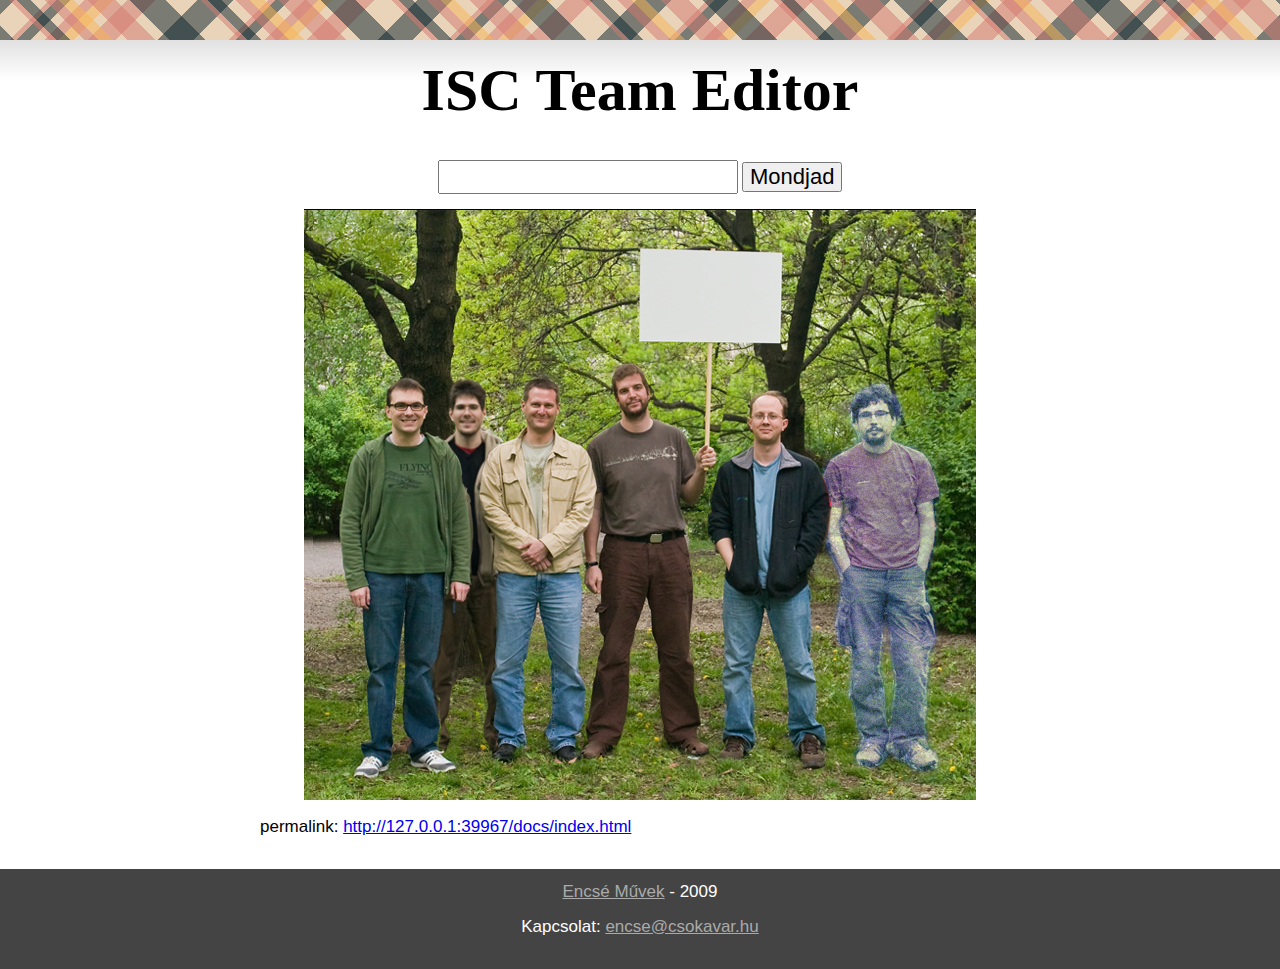
<file: docs/index.html>
<!DOCTYPE html>
<html>

<head>
    <title>ISC Team Editor</title>
    <meta http-equiv="Content-Type" content="text/html; charset=utf-8" />
    <meta name="author" content="Encsé (encse)" />
    <link href="style.css" media="all" rel="stylesheet" type="text/css" />
    <link rel="preconnect" href="https://fonts.gstatic.com">
    <script type="text/javascript">
        let stText;
        let mask = 0;

        function Sign(st) {
            this.fLoaded = false;
            let signDiv = document.createElement('div');
            signDiv.id = 'sign';
            document.getElementById('image-container').prepend(signDiv);

            this.Toggle = function () {
                this.fToggle = !this.fToggle;
                this.adjustImage();
            }

            this.setText = function (st) {
                this.adjustImage();

                signDiv.innerText = st;
                let width = signDiv.clientWidth;
                let contentWidth = signDiv.scrollWidth;
                let fontSize = 500;
                signDiv.style.fontSize = fontSize + 'px';
                while (signDiv.scrollWidth > signDiv.clientWidth || signDiv.scrollHeight > signDiv.clientHeight) {
                    fontSize--;
                    signDiv.style.fontSize = fontSize + 'px';
                }
                stText = st;
                updateLink();
            }

            this.adjustImage = function () {
                signDiv.style.width = '140px';
                signDiv.style.height = '88px';
                if (!this.fToggle) {
                    signDiv.style.left = '336px';
                    signDiv.style.top = '40px';
                    signDiv.style.transform = 'rotate(1deg)';
                } else {
                    signDiv.style.left = '365px';
                    signDiv.style.top = '44px';
                    signDiv.style.transform = 'rotate(11deg)';
                }
            }
            this.fToggle = false;
            this.setText(st);
        }

        function Person(urlImage, x, y, height, maskId, rgpoly, sign) {
            this._urlImage = urlImage;
            const img = document.createElement('img');
            img.setAttribute('src', urlImage);
            const div = document.createElement('div');
            div.setAttribute('class', 'person');
            div.appendChild(img);
            div.style.top = `${y}px`;
            div.style.left = `${x}px`;
            div.style.height = `${height}px`;
            document.getElementById('image-container').appendChild(div);

            if (rgpoly) {
                for (let i = 0; i < rgpoly.length; i++) {
                    for (let j = 0; j < rgpoly[i].length; j += 2) {
                        rgpoly[i][j] += x;
                        rgpoly[i][j + 1] += y;
                    }
                    const area = document.createElement('area');
                    area.setAttribute('shape', 'poly');
                    area.setAttribute('coords', rgpoly[i]);
                    area.style.cursor = 'pointer';
                    area.onclick = toggle;
                    document.getElementById('themap').appendChild(area);
                }
            }

            function toggle() {
                mask ^= maskId;
                updateImage((mask & maskId) != 0);
                updateLink();
                if (sign)
                    sign.Toggle();
            }

            if ((mask & maskId) != 0) {
                updateImage(true);
                if (sign)
                    sign.Toggle();
            } else {
                updateImage(false);
            }

            function updateImage(fToggle) {
                if (fToggle)
                    img.style.top = `-${height}px`;
                else
                    img.style.top = `0`;
            }
        }
        window.onload = () => {

            const query = new URLSearchParams(location.search);

            let stInitialText = query.has('q') ? query.get('q') : '';
            mask = parseInt(query.has('t') ? query.get('t') : '0', 10);

            if (stInitialText)
                stInitialText = unescape(stInitialText);
            else
                stInitialText = '';

            const sign = new Sign(stInitialText);
            document.getElementById('q').value = stInitialText;

            document.getElementById('query').onsubmit = () => {
                sign.setText(document.getElementById('q').value);
                return false;
            }

            const imageContainer = document.getElementById('image-container');
            const transparentImage = document.createElement('img');
            transparentImage.src = '[data-uri]';
            transparentImage.id = 'overlay';
            transparentImage.useMap = '#themap';
            imageContainer.appendChild(transparentImage);
            const map = document.createElement('map');
            map.name = 'themap';
            map.id = 'themap';
            imageContainer.appendChild(map);

            new Person('cactus.png', 20, 170, 382, 1,
                [
                    [115, 2, 102, 36, 112, 45, 110, 55, 132, 96, 141, 223, 114, 208, 111, 263, 103, 297, 105, 310, 109, 325, 109, 359, 107, 365, 113, 370, 117, 321, 130, 236, 138, 254, 144, 303, 144, 341, 154, 377, 171, 377, 171, 260, 169, 152, 157, 135, 152, 95, 162, 70, 173, 65, 152, 42, 144, 41, 146, 11, 144, 0, 124, -3], 
                    [134, 381, 115, 396, 114, 420, 121, 434, 107, 441, 122, 462, 128, 505, 142, 528, 141, 592, 135, 606, 120, 597, 104, 679, 109, 705, 109, 742, 107, 749, 118, 754, 117, 696, 116, 672, 131, 612, 143, 681, 144, 724, 150, 756, 165, 758, 171, 748, 167, 718, 169, 700, 162, 687, 172, 650, 167, 575, 169, 536, 155, 511, 155, 470, 168, 449, 171, 445, 157, 428, 147, 421, 151, 397, 144, 383]
                ]);
            new Person('andras.png', 29, 155, 419, 2,
                new Array(
                    new Array(67, 11, 50, 44, 56, 60, 51, 68, 21, 88, 0, 171, 16, 242, 32, 257, 36, 310, 31, 375, 15, 412, 45, 419, 57, 400, 61, 367, 61, 348, 70, 246, 75, 404, 109, 413, 127, 406, 106, 375, 102, 321, 113, 237, 129, 239, 136, 217, 136, 142, 125, 96, 108, 75, 86, 58, 94, 37, 88, 19),
                    new Array(71, 432, 52, 465, 55, 483, 25, 504, 2, 609, 23, 664, 30, 717, 31, 795, 18, 826, 43, 832, 60, 813, 70, 674, 77, 819, 110, 832, 123, 824, 104, 794, 110, 675, 125, 663, 135, 645, 135, 575, 122, 502, 93, 482, 100, 457, 94, 438, 84, 431)
                ));
            new Person('maya.png', 253, 32, 521, 4,
                new Array(
                    new Array(75, 122, 51, 144, 63, 181, 25, 210, 34, 204, 42, 223, 40, 264, 25, 297, 24, 341, 40, 358, 45, 399, 27, 489, 19, 508, 20, 514, 46, 520, 69, 496, 75, 445, 72, 410, 87, 362, 107, 509, 153, 520, 155, 503, 137, 488, 143, 479, 136, 441, 131, 394, 136, 339, 127, 273, 142, 262, 146, 227, 157, 220, 154, 200, 137, 207, 119, 183, 90, 171, 94, 152, 79, 124, 77, 125),
                    new Array(74, 644, 59, 654, 67, 684, 66, 697, 29, 725, 41, 743, 39, 788, 22, 819, 43, 879, 44, 918, 28, 1022, 19, 1036, 40, 1036, 64, 1019, 69, 967, 69, 932, 89, 877, 107, 1028, 138, 1034, 152, 1030, 138, 1007, 145, 997, 132, 907, 135, 869, 124, 788, 142, 786, 147, 746, 158, 740, 149, 720, 137, 729, 126, 708, 94, 695, 93, 674, 90, 650)
                ),
                sign
            );
            new Person('david.png', 172, 165, 394, 8,
                new Array(
                    new Array(56, 6, 44, 49, 31, 74, 3, 110, 11, 157, 14, 332, 21, 371, 12, 385, 37, 395, 53, 373, 48, 299, 64, 235, 76, 331, 66, 371, 82, 387, 101, 387, 108, 330, 101, 291, 110, 225, 104, 194, 108, 161, 114, 141, 117, 106, 109, 73, 86, 59, 79, 30, 80, 7),
                    new Array(59, 397, 41, 415, 44, 451, 13, 467, -1, 524, 16, 571, 21, 765, 14, 778, 31, 780, 48, 758, 46, 687, 60, 629, 72, 699, 73, 738, 65, 762, 78, 780, 101, 779, 105, 744, 110, 710, 101, 685, 108, 627, 106, 574, 104, 560, 117, 539, 118, 500, 109, 466, 81, 449, 81, 409, 72, 396)
                ));
            new Person('zape_jedi.png', 508, 167, 419, 16,
                new Array(
                    new Array(58, 9, 37, 20, 42, 56, 45, 65, 17, 84, 7, 109, 16, 138, 11, 172, 27, 203, 22, 264, 36, 273, 36, 317, 49, 361, 43, 388, 68, 391, 79, 379, 112, 396, 128, 387, 114, 364, 113, 345, 116, 275, 125, 265, 116, 213, 123, 134, 126, 114, 112, 71, 80, 60, 84, 34, 75, 12),
                    new Array(60, 429, 36, 441, 53, 478, 16, 505, 11, 544, 20, 598, 30, 624, 23, 677, 39, 700, 36, 742, 47, 782, 42, 803, 54, 809, 71, 808, 77, 792, 112, 816, 131, 807, 115, 780, 118, 692, 128, 683, 115, 632, 127, 566, 123, 542, 130, 535, 113, 494, 85, 482, 91, 449, 76, 429)
                ));

            new Person('encse.png', 402, 179, 384, 32,
                new Array(
                    new Array(54, 2, 39, 16, 45, 48, 10, 75, -1, 150, 17, 181, 13, 292, 12, 368, 45, 373, 52, 348, 47, 289, 57, 222, 80, 297, 78, 352, 96, 381, 119, 378, 120, 355, 110, 324, 102, 187, 121, 149, 121, 104, 104, 63, 77, 51, 82, 34, 79, 9, 69, -2, 69, -2),
                    new Array(52, 386, 36, 412, 40, 435, 14, 464, -3, 534, 20, 562, 15, 635, 15, 732, 12, 754, 46, 758, 54, 731, 48, 671, 58, 605, 75, 674, 78, 736, 93, 761, 117, 759, 120, 739, 113, 706, 103, 565, 120, 531, 120, 491, 102, 449, 77, 439, 84, 415, 82, 392, 67, 382, 67, 382)
                )
            );

        };

        function updateLink() {
            let url = new URL(location.pathname, location.href);
            if (stText != '')
                url.searchParams.set('q', stText);
            if (mask != 0)
                url.searchParams.set('t', mask);

            document.getElementById('permalink').innerHTML = `<a href="${url}">${url}</a>`;
        }
    </script>


    <style>
        img {
            user-select: none;
        }

        #image-container {
            position: relative;
            width: 672px;
            margin: 0 auto;
        }

        .person {
            overflow: hidden;
            position: absolute;
            background: transparent;
        }

        .person img {
            position: relative;
            cursor: pointer;
        }

        #sign {
            position: absolute;
            background: transparent;
            padding: 5 10px;
            z-index: 10;
            text-align: center;
            display: flex;
            align-items: center;
        }

        #overlay {
            position: absolute;
            top: 0;
            left: 0;
            width: 672px;
            height: 591px;
            z-index: 20;
        }
    </style>
</head>

<body>
    <div id="container">
        <div id="top">
            <div id="top-content">
                <div id="logo">
                    <h1>
                        <a href="https://csokavar.hu"></a>
                    </h1>
                </div>
            </div>
        </div>
        <!-- top -->

        <div id="main">
            <div id="main-content">

                <h2>ISC Team Editor</h2>
                <form id="query">
                    <input type="text" size="10" id="q" value="Ide írj valamit!" />
                    <input type="submit" value="Mondjad" />
                </form>
                <div id="image-container">
                    <img src="team.jpg" />
                </div>
                <p class="center">permalink: <span id="permalink"></span></p>

            </div>
            <!-- main-content -->
        </div>
        <!-- main -->


        <div id="footer">
            <p><a href="https://csokavar.hu/">Encsé Művek</a> - 2009</p>
            <p>Kapcsolat: <a href="mailto:encse@csokavar.hu">encse@csokavar.hu</a></p>
        </div>

    </div>
    <!--container -->
</body>

</html>
</file>
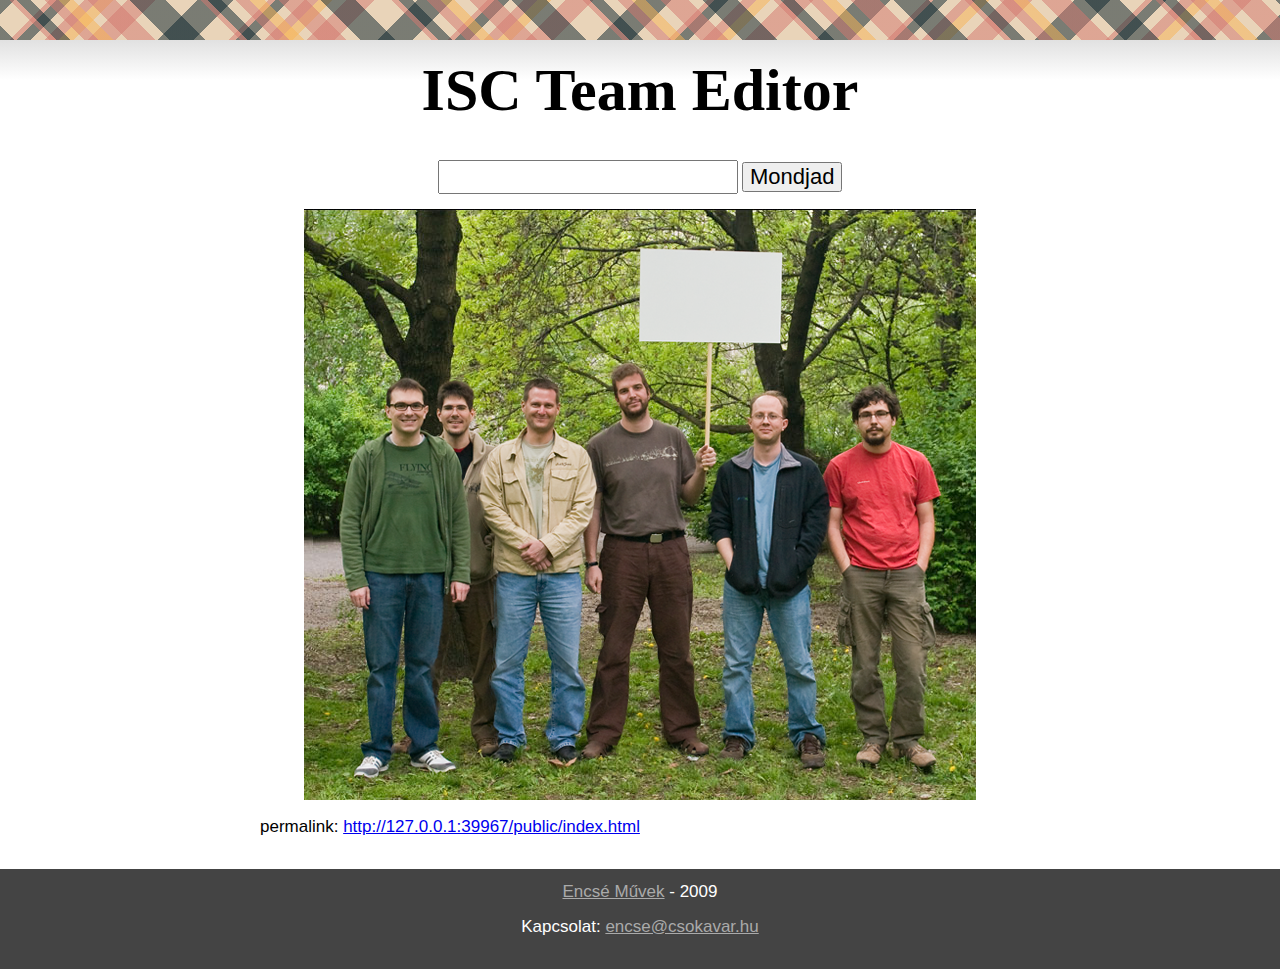
<file: public/index.html>
<!DOCTYPE html>
<html>

<head>
    <title>ISC Team Editor</title>
    <meta http-equiv="Content-Type" content="text/html; charset=utf-8" />
    <meta name="author" content="Encsé (encse)" />
    <link href="style.css" media="all" rel="stylesheet" type="text/css" />
    <link rel="preconnect" href="https://fonts.gstatic.com">
    <script type="text/javascript">
        let stText;
        let mask = 0;

        function Sign(st) {
            this.fLoaded = false;
            let signDiv = document.createElement('div');
            signDiv.id = 'sign';
            document.getElementById('image-container').prepend(signDiv);

            this.Toggle = function() {
                this.fToggle = !this.fToggle;
                this.adjustImage();
            }

            this.setText = function(st) {
                this.adjustImage();

                signDiv.innerText = st;
                let width = signDiv.clientWidth;
                let contentWidth = signDiv.scrollWidth;
                let fontSize = 500;
                signDiv.style.fontSize = fontSize + 'px';
                while (signDiv.scrollWidth > signDiv.clientWidth || signDiv.scrollHeight > signDiv.clientHeight) {
                    fontSize--;
                    signDiv.style.fontSize = fontSize + 'px';
                }
                stText = st;
                updateLink();
            }

            this.adjustImage = function() {
                signDiv.style.width = '140px';
                signDiv.style.height = '88px';
                if (!this.fToggle) {
                    signDiv.style.left = '336px';
                    signDiv.style.top = '40px';
                    signDiv.style.transform = 'rotate(1deg)';
                } else {
                    signDiv.style.left = '365px';
                    signDiv.style.top = '44px';
                    signDiv.style.transform = 'rotate(11deg)';
                }
            }
            this.fToggle = false;
            this.setText(st);
        }

        function Person(urlImage, x, y, height, maskId, rgpoly, sign) {
            this._urlImage = urlImage;
            const img = document.createElement('img');
            img.setAttribute('src', urlImage);
            const div = document.createElement('div');
            div.setAttribute('class', 'person');
            div.appendChild(img);
            div.style.top = `${y}px`;
            div.style.left = `${x}px`;
            div.style.height = `${height}px`;
            document.getElementById('image-container').appendChild(div);

            if (rgpoly) {
                for (let i = 0; i < rgpoly.length; i++) {
                    for (let j = 0; j < rgpoly[i].length; j += 2) {
                        rgpoly[i][j] += x;
                        rgpoly[i][j + 1] += y;
                    }
                    const area = document.createElement('area');
                    area.setAttribute('shape', 'poly');
                    area.setAttribute('coords', rgpoly[i]);
                    area.style.cursor = 'pointer';
                    area.onclick = toggle;
                    document.getElementById('themap').appendChild(area);
                }
            }

            function toggle() {
                mask ^= maskId;
                updateImage((mask & maskId) != 0);
                updateLink();
                if (sign)
                    sign.Toggle();
            }

            if ((mask & maskId) != 0) {
                updateImage(true);
                if (sign)
                    sign.Toggle();
            } else {
                updateImage(false);
            }

            function updateImage(fToggle) {
                if (fToggle)
                    img.style.top = `-${height}px`;
                else
                    img.style.top = `0`;
            }
        }
        window.onload = () => {

            const query = new URLSearchParams(location.search);

            let stInitialText = query.has('q') ? query.get('q') : '';
            mask = parseInt(query.has('t') ? query.get('t') : '0', 10);

            if (stInitialText)
                stInitialText = unescape(stInitialText);
            else
                stInitialText = '';

            const sign = new Sign(stInitialText);
            document.getElementById('q').value = stInitialText;

            document.getElementById('query').onsubmit = () => {
                sign.setText(document.getElementById('q').value);
                return false;
            }

            const imageContainer = document.getElementById('image-container');
            const transparentImage = document.createElement('img');
            transparentImage.src = '[data-uri]';
            transparentImage.id = 'overlay';
            transparentImage.useMap = '#themap';
            imageContainer.appendChild(transparentImage);
            const map = document.createElement('map');
            map.name = 'themap';
            map.id = 'themap';
            imageContainer.appendChild(map);

            new Person('cactus.png', 115, 170, 382, 1,
                new Array(
                    new Array(20, 2, 7, 36, 17, 45, 15, 55, 37, 96, 46, 223, 19, 208, 16, 263, 8, 297, 10, 310, 14, 325, 14, 359, 12, 365, 18, 370, 22, 321, 35, 236, 43, 254, 49, 303, 49, 341, 59, 377, 76, 377, 76, 260, 74, 152, 62, 135, 57, 95, 67, 70, 78, 65, 57, 42, 49, 41, 51, 11, 49, 0, 29, -3),
                    new Array(39, 381, 20, 396, 19, 420, 26, 434, 12, 441, 27, 462, 33, 505, 47, 528, 46, 592, 40, 606, 25, 597, 9, 679, 14, 705, 14, 742, 12, 749, 23, 754, 22, 696, 21, 672, 36, 612, 48, 681, 49, 724, 55, 756, 70, 758, 76, 748, 72, 718, 74, 700, 67, 687, 77, 650, 72, 575, 74, 536, 60, 511, 60, 470, 73, 449, 76, 445, 62, 428, 52, 421, 56, 397, 49, 383)
                ));
            new Person('andras.png', 29, 155, 419, 2,
                new Array(
                    new Array(67, 11, 50, 44, 56, 60, 51, 68, 21, 88, 0, 171, 16, 242, 32, 257, 36, 310, 31, 375, 15, 412, 45, 419, 57, 400, 61, 367, 61, 348, 70, 246, 75, 404, 109, 413, 127, 406, 106, 375, 102, 321, 113, 237, 129, 239, 136, 217, 136, 142, 125, 96, 108, 75, 86, 58, 94, 37, 88, 19),
                    new Array(71, 432, 52, 465, 55, 483, 25, 504, 2, 609, 23, 664, 30, 717, 31, 795, 18, 826, 43, 832, 60, 813, 70, 674, 77, 819, 110, 832, 123, 824, 104, 794, 110, 675, 125, 663, 135, 645, 135, 575, 122, 502, 93, 482, 100, 457, 94, 438, 84, 431)
                ));
            new Person('maya.png', 253, 32, 521, 4,
                new Array(
                    new Array(75, 122, 51, 144, 63, 181, 25, 210, 34, 204, 42, 223, 40, 264, 25, 297, 24, 341, 40, 358, 45, 399, 27, 489, 19, 508, 20, 514, 46, 520, 69, 496, 75, 445, 72, 410, 87, 362, 107, 509, 153, 520, 155, 503, 137, 488, 143, 479, 136, 441, 131, 394, 136, 339, 127, 273, 142, 262, 146, 227, 157, 220, 154, 200, 137, 207, 119, 183, 90, 171, 94, 152, 79, 124, 77, 125),
                    new Array(74, 644, 59, 654, 67, 684, 66, 697, 29, 725, 41, 743, 39, 788, 22, 819, 43, 879, 44, 918, 28, 1022, 19, 1036, 40, 1036, 64, 1019, 69, 967, 69, 932, 89, 877, 107, 1028, 138, 1034, 152, 1030, 138, 1007, 145, 997, 132, 907, 135, 869, 124, 788, 142, 786, 147, 746, 158, 740, 149, 720, 137, 729, 126, 708, 94, 695, 93, 674, 90, 650)
                ),
                sign
            );
            new Person('david.png', 172, 165, 394, 8,
                new Array(
                    new Array(56, 6, 44, 49, 31, 74, 3, 110, 11, 157, 14, 332, 21, 371, 12, 385, 37, 395, 53, 373, 48, 299, 64, 235, 76, 331, 66, 371, 82, 387, 101, 387, 108, 330, 101, 291, 110, 225, 104, 194, 108, 161, 114, 141, 117, 106, 109, 73, 86, 59, 79, 30, 80, 7),
                    new Array(59, 397, 41, 415, 44, 451, 13, 467, -1, 524, 16, 571, 21, 765, 14, 778, 31, 780, 48, 758, 46, 687, 60, 629, 72, 699, 73, 738, 65, 762, 78, 780, 101, 779, 105, 744, 110, 710, 101, 685, 108, 627, 106, 574, 104, 560, 117, 539, 118, 500, 109, 466, 81, 449, 81, 409, 72, 396)
                ));
            new Person('zape.png', 508, 167, 419, 16,
                new Array(
                    new Array(58, 9, 37, 20, 42, 56, 45, 65, 17, 84, 7, 109, 16, 138, 11, 172, 27, 203, 22, 264, 36, 273, 36, 317, 49, 361, 43, 388, 68, 391, 79, 379, 112, 396, 128, 387, 114, 364, 113, 345, 116, 275, 125, 265, 116, 213, 123, 134, 126, 114, 112, 71, 80, 60, 84, 34, 75, 12),
                    new Array(60, 429, 36, 441, 53, 478, 16, 505, 11, 544, 20, 598, 30, 624, 23, 677, 39, 700, 36, 742, 47, 782, 42, 803, 54, 809, 71, 808, 77, 792, 112, 816, 131, 807, 115, 780, 118, 692, 128, 683, 115, 632, 127, 566, 123, 542, 130, 535, 113, 494, 85, 482, 91, 449, 76, 429)
                ));

            new Person('encse.png', 402, 179, 384, 32,
                new Array(
                    new Array(54, 2, 39, 16, 45, 48, 10, 75, -1, 150, 17, 181, 13, 292, 12, 368, 45, 373, 52, 348, 47, 289, 57, 222, 80, 297, 78, 352, 96, 381, 119, 378, 120, 355, 110, 324, 102, 187, 121, 149, 121, 104, 104, 63, 77, 51, 82, 34, 79, 9, 69, -2, 69, -2),
                    new Array(52, 386, 36, 412, 40, 435, 14, 464, -3, 534, 20, 562, 15, 635, 15, 732, 12, 754, 46, 758, 54, 731, 48, 671, 58, 605, 75, 674, 78, 736, 93, 761, 117, 759, 120, 739, 113, 706, 103, 565, 120, 531, 120, 491, 102, 449, 77, 439, 84, 415, 82, 392, 67, 382, 67, 382)
                )
            );

        };

        function updateLink() {
            let url = new URL(location.pathname, location.href);
            if (stText != '')
                url.searchParams.set('q', stText);
            if (mask != 0)
                url.searchParams.set('t', mask);

            document.getElementById('permalink').innerHTML = `<a href="${url}">${url}</a>`;
        }
    </script>


    <style>
        img {
            user-select: none;
        }
        
        #image-container {
            position: relative;
            width: 672px;
            margin: 0 auto;
        }
        
        .person {
            overflow: hidden;
            position: absolute;
            background: transparent;
        }
        
        .person img {
            position: relative;
            cursor: pointer;
        }
        
        #sign {
            position: absolute;
            background: transparent;
            padding: 5 10px;
            z-index: 10;
            text-align: center;
            display: flex;
            align-items: center;
        }
        
        #overlay {
            position: absolute;
            top: 0;
            left: 0;
            width: 672px;
            height: 591px;
            z-index: 20;
        }
    </style>
</head>

<body>
    <div id="container">
        <div id="top">
            <div id="top-content">
                <div id="logo">
                    <h1>
                        <a href="https://csokavar.hu"></a>
                    </h1>
                </div>
            </div>
        </div>
        <!-- top -->

        <div id="main">
            <div id="main-content">

                <h2>ISC Team Editor</h2>
                <form id="query">
                    <input type="text" size="10" id="q" value="Ide írj valamit!" />
                    <input type="submit" value="Mondjad" />
                </form>
                <div id="image-container">
                    <img src="team.jpg" />
                </div>
                <p class="center">permalink: <span id="permalink"></span></p>

            </div>
            <!-- main-content -->
        </div>
        <!-- main -->


        <div id="footer">
            <p><a href="https://csokavar.hu/">Encsé Művek</a> - 2009</p>
            <p>Kapcsolat: <a href="mailto:encse@csokavar.hu">encse@csokavar.hu</a></p>
        </div>

    </div>
    <!--container -->

    <script>
        (function(i, s, o, g, r, a, m) {
            i['GoogleAnalyticsObject'] = r;
            i[r] = i[r] || function() {
                (i[r].q = i[r].q || []).push(arguments)
            }, i[r].l = 1 * new Date();
            a = s.createElement(o),
                m = s.getElementsByTagName(o)[0];
            a.async = 1;
            a.src = g;
            m.parentNode.insertBefore(a, m)
        })(window, document, 'script', 'https://www.google-analytics.com/analytics.js', 'ga');

        ga('create', 'UA-203054-9', 'auto');
        ga('send', 'pageview');
    </script>
</body>

</html>
</file>
<file: docs/style.css>
@import url(https://fonts.googleapis.com/css?family=Slabo+27px|Gentium+Book+Basic&subset=latin,latin-ext);
* {
    margin: 0;
    padding: 0;
    box-sizing: border-box;
}

html,
body {
    margin: 0;
    padding: 0;
    height: 100%;
}

body {
    font-family: sans-serif;
}

h1 {
    font-family: 'Gentium Book Basic', serif;
    font-size: 60px;
    padding: 20px 0;
}

h1 a {
    color: white;
    text-decoration: none;
}

h2 {
    font-family: 'Gentium Book Basic', serif;
    font-size: 60px;
    text-align: center;
    line-height: 100px;
}

h3 {
    font-size: 22px;
}

p {
    line-height: 25px;
    font-size: 17px;
    margin: 10px 0;
}

form,
.form {
    margin: 20px 0 15px 0;
    display: block;
    text-align: center;
}

input[type=text] {
    width: 300px;
    font-size: 21px;
    font-family: arial;
    padding: 3px;
}

input[type=submit],
input[type=button] {
    width: 100px;
    font-size: 22px;
    font-family: arial;
}

#top {
    background-color: hsl(34, 53%, 82%);
    background-image: repeating-linear-gradient(45deg, transparent 5px, hsla(197, 62%, 11%, 0.5) 5px, hsla(197, 62%, 11%, 0.5) 10px, hsla(5, 53%, 63%, 0) 10px, hsla(5, 53%, 63%, 0) 35px, hsla(5, 53%, 63%, 0.5) 35px, hsla(5, 53%, 63%, 0.5) 40px, hsla(197, 62%, 11%, 0.5) 40px, hsla(197, 62%, 11%, 0.5) 50px, hsla(197, 62%, 11%, 0) 50px, hsla(197, 62%, 11%, 0) 60px, hsla(5, 53%, 63%, 0.5) 60px, hsla(5, 53%, 63%, 0.5) 70px, hsla(35, 91%, 65%, 0.5) 70px, hsla(35, 91%, 65%, 0.5) 80px, hsla(35, 91%, 65%, 0) 80px, hsla(35, 91%, 65%, 0) 90px, hsla(5, 53%, 63%, 0.5) 90px, hsla(5, 53%, 63%, 0.5) 110px, hsla(5, 53%, 63%, 0) 110px, hsla(5, 53%, 63%, 0) 120px, hsla(197, 62%, 11%, 0.5) 120px, hsla(197, 62%, 11%, 0.5) 140px), repeating-linear-gradient(135deg, transparent 5px, hsla(197, 62%, 11%, 0.5) 5px, hsla(197, 62%, 11%, 0.5) 10px, hsla(5, 53%, 63%, 0) 10px, hsla(5, 53%, 63%, 0) 35px, hsla(5, 53%, 63%, 0.5) 35px, hsla(5, 53%, 63%, 0.5) 40px, hsla(197, 62%, 11%, 0.5) 40px, hsla(197, 62%, 11%, 0.5) 50px, hsla(197, 62%, 11%, 0) 50px, hsla(197, 62%, 11%, 0) 60px, hsla(5, 53%, 63%, 0.5) 60px, hsla(5, 53%, 63%, 0.5) 70px, hsla(35, 91%, 65%, 0.5) 70px, hsla(35, 91%, 65%, 0.5) 80px, hsla(35, 91%, 65%, 0) 80px, hsla(35, 91%, 65%, 0) 90px, hsla(5, 53%, 63%, 0.5) 90px, hsla(5, 53%, 63%, 0.5) 110px, hsla(5, 53%, 63%, 0) 110px, hsla(5, 53%, 63%, 0) 140px, hsla(197, 62%, 11%, 0.5) 140px, hsla(197, 62%, 11%, 0.5) 160px);
}

#container {
    min-height: 100%;
    position: relative;
}

#footer {
    position: absolute;
    bottom: 0;
    background-color: #444;
    height: 100px;
    width: 100%;
    text-align: center;
}

#footer p {
    color: #fff;
}

#footer a {
    color: #aaa;
}

#main {
    background: #e1e1e1;
    /* Old browsers */
    background: -moz-linear-gradient(top, #e1e1e1 0%, #ffffff 100%);
    /* FF3.6+ */
    background: -webkit-gradient(linear, left top, left bottom, color-stop(0%, #e1e1e1), color-stop(100%, #ffffff));
    /* Chrome,Safari4+ */
    background: -webkit-linear-gradient(top, #e1e1e1 0%, #ffffff 100%);
    /* Chrome10+,Safari5.1+ */
    background: -o-linear-gradient(top, #e1e1e1 0%, #ffffff 100%);
    /* Opera 11.10+ */
    background: -ms-linear-gradient(top, #e1e1e1 0%, #ffffff 100%);
    /* IE10+ */
    background: linear-gradient(to bottom, #e1e1e1 0%, #ffffff 100%);
    /* W3C */
    filter: progid: DXImageTransform.Microsoft.gradient( startColorstr='#e1e1e1', endColorstr='#ffffff', GradientType=0);
    /* IE6-9 */
    background-size: 40px 40px;
    background-repeat: repeat-x;
    padding-bottom: 120px;
    overflow: hidden;
}

#main-content,
#top-content {
    width: 800px;
    max-width: 100%;
    margin: 0 auto;
    padding: 0 20px;
}
</file>
<file: public/style.css>
@import url(https://fonts.googleapis.com/css?family=Slabo+27px|Gentium+Book+Basic&subset=latin,latin-ext);
* {
    margin: 0;
    padding: 0;
    box-sizing: border-box;
}

html,
body {
    margin: 0;
    padding: 0;
    height: 100%;
}

body {
    font-family: sans-serif;
}

h1 {
    font-family: 'Gentium Book Basic', serif;
    font-size: 60px;
    padding: 20px 0;
}

h1 a {
    color: white;
    text-decoration: none;
}

h2 {
    font-family: 'Gentium Book Basic', serif;
    font-size: 60px;
    text-align: center;
    line-height: 100px;
}

h3 {
    font-size: 22px;
}

p {
    line-height: 25px;
    font-size: 17px;
    margin: 10px 0;
}

form,
.form {
    margin: 20px 0 15px 0;
    display: block;
    text-align: center;
}

input[type=text] {
    width: 300px;
    font-size: 21px;
    font-family: arial;
    padding: 3px;
}

input[type=submit],
input[type=button] {
    width: 100px;
    font-size: 22px;
    font-family: arial;
}

#top {
    background-color: hsl(34, 53%, 82%);
    background-image: repeating-linear-gradient(45deg, transparent 5px, hsla(197, 62%, 11%, 0.5) 5px, hsla(197, 62%, 11%, 0.5) 10px, hsla(5, 53%, 63%, 0) 10px, hsla(5, 53%, 63%, 0) 35px, hsla(5, 53%, 63%, 0.5) 35px, hsla(5, 53%, 63%, 0.5) 40px, hsla(197, 62%, 11%, 0.5) 40px, hsla(197, 62%, 11%, 0.5) 50px, hsla(197, 62%, 11%, 0) 50px, hsla(197, 62%, 11%, 0) 60px, hsla(5, 53%, 63%, 0.5) 60px, hsla(5, 53%, 63%, 0.5) 70px, hsla(35, 91%, 65%, 0.5) 70px, hsla(35, 91%, 65%, 0.5) 80px, hsla(35, 91%, 65%, 0) 80px, hsla(35, 91%, 65%, 0) 90px, hsla(5, 53%, 63%, 0.5) 90px, hsla(5, 53%, 63%, 0.5) 110px, hsla(5, 53%, 63%, 0) 110px, hsla(5, 53%, 63%, 0) 120px, hsla(197, 62%, 11%, 0.5) 120px, hsla(197, 62%, 11%, 0.5) 140px), repeating-linear-gradient(135deg, transparent 5px, hsla(197, 62%, 11%, 0.5) 5px, hsla(197, 62%, 11%, 0.5) 10px, hsla(5, 53%, 63%, 0) 10px, hsla(5, 53%, 63%, 0) 35px, hsla(5, 53%, 63%, 0.5) 35px, hsla(5, 53%, 63%, 0.5) 40px, hsla(197, 62%, 11%, 0.5) 40px, hsla(197, 62%, 11%, 0.5) 50px, hsla(197, 62%, 11%, 0) 50px, hsla(197, 62%, 11%, 0) 60px, hsla(5, 53%, 63%, 0.5) 60px, hsla(5, 53%, 63%, 0.5) 70px, hsla(35, 91%, 65%, 0.5) 70px, hsla(35, 91%, 65%, 0.5) 80px, hsla(35, 91%, 65%, 0) 80px, hsla(35, 91%, 65%, 0) 90px, hsla(5, 53%, 63%, 0.5) 90px, hsla(5, 53%, 63%, 0.5) 110px, hsla(5, 53%, 63%, 0) 110px, hsla(5, 53%, 63%, 0) 140px, hsla(197, 62%, 11%, 0.5) 140px, hsla(197, 62%, 11%, 0.5) 160px);
}

#container {
    min-height: 100%;
    position: relative;
}

#footer {
    position: absolute;
    bottom: 0;
    background-color: #444;
    height: 100px;
    width: 100%;
    text-align: center;
}

#footer p {
    color: #fff;
}

#footer a {
    color: #aaa;
}

#main {
    background: #e1e1e1;
    /* Old browsers */
    background: -moz-linear-gradient(top, #e1e1e1 0%, #ffffff 100%);
    /* FF3.6+ */
    background: -webkit-gradient(linear, left top, left bottom, color-stop(0%, #e1e1e1), color-stop(100%, #ffffff));
    /* Chrome,Safari4+ */
    background: -webkit-linear-gradient(top, #e1e1e1 0%, #ffffff 100%);
    /* Chrome10+,Safari5.1+ */
    background: -o-linear-gradient(top, #e1e1e1 0%, #ffffff 100%);
    /* Opera 11.10+ */
    background: -ms-linear-gradient(top, #e1e1e1 0%, #ffffff 100%);
    /* IE10+ */
    background: linear-gradient(to bottom, #e1e1e1 0%, #ffffff 100%);
    /* W3C */
    filter: progid: DXImageTransform.Microsoft.gradient( startColorstr='#e1e1e1', endColorstr='#ffffff', GradientType=0);
    /* IE6-9 */
    background-size: 40px 40px;
    background-repeat: repeat-x;
    padding-bottom: 120px;
    overflow: hidden;
}

#main-content,
#top-content {
    width: 800px;
    max-width: 100%;
    margin: 0 auto;
    padding: 0 20px;
}
</file>
